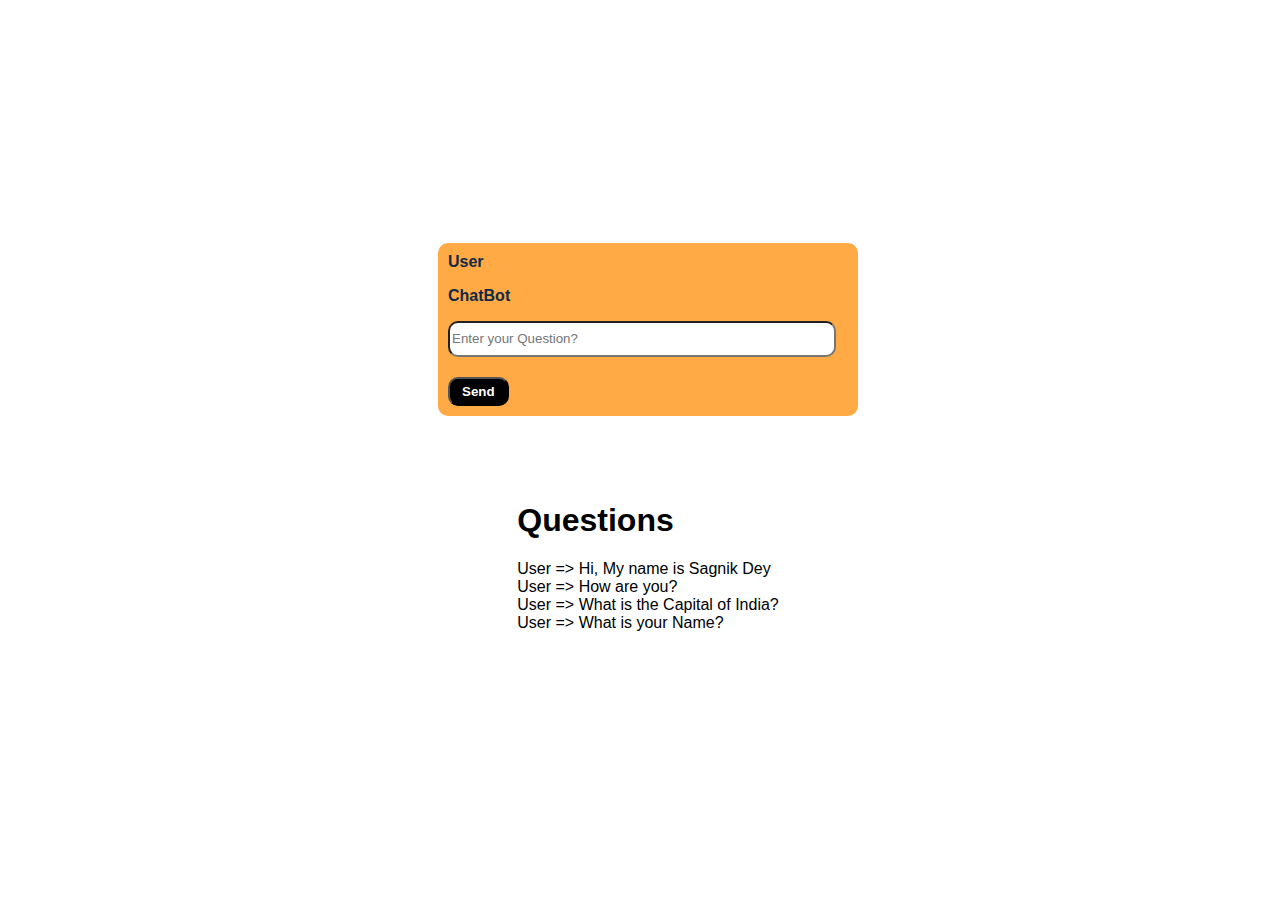
<file: codsoft_taskno.1/index.html>
<!DOCTYPE html>
<html lang="en">
<head>
    <meta charset="UTF-8">
    <meta name="viewport" content="width=device-width, initial-scale=1.0">
    <title>Chatbot</title>
    <link rel="stylesheet" href="Style.css">
</head>
<body>
    <div class="container">
        <strong>User</strong>
        <p id="Usertxt">
            
        </p>
        <Strong>ChatBot</Strong>
        <p id="Chattxt">
            
        </p>
        <input type="text" placeholder="Enter your Question?" id="ChatBox" required> 
        <input type="submit" value="Send"id="btn"> 
    </div> 
    <div class="Rules">
        <h1>Questions</h1>
        <p>
            User => Hi, My name is Sagnik Dey
            <br/>
            User => How are you?
            <br/>
            User => What is the Capital of India?
            <br/>
            User => What is your Name?
        </p>
    </div> 
    <script src="Script.js"></script>
</body>
</html>
</file>
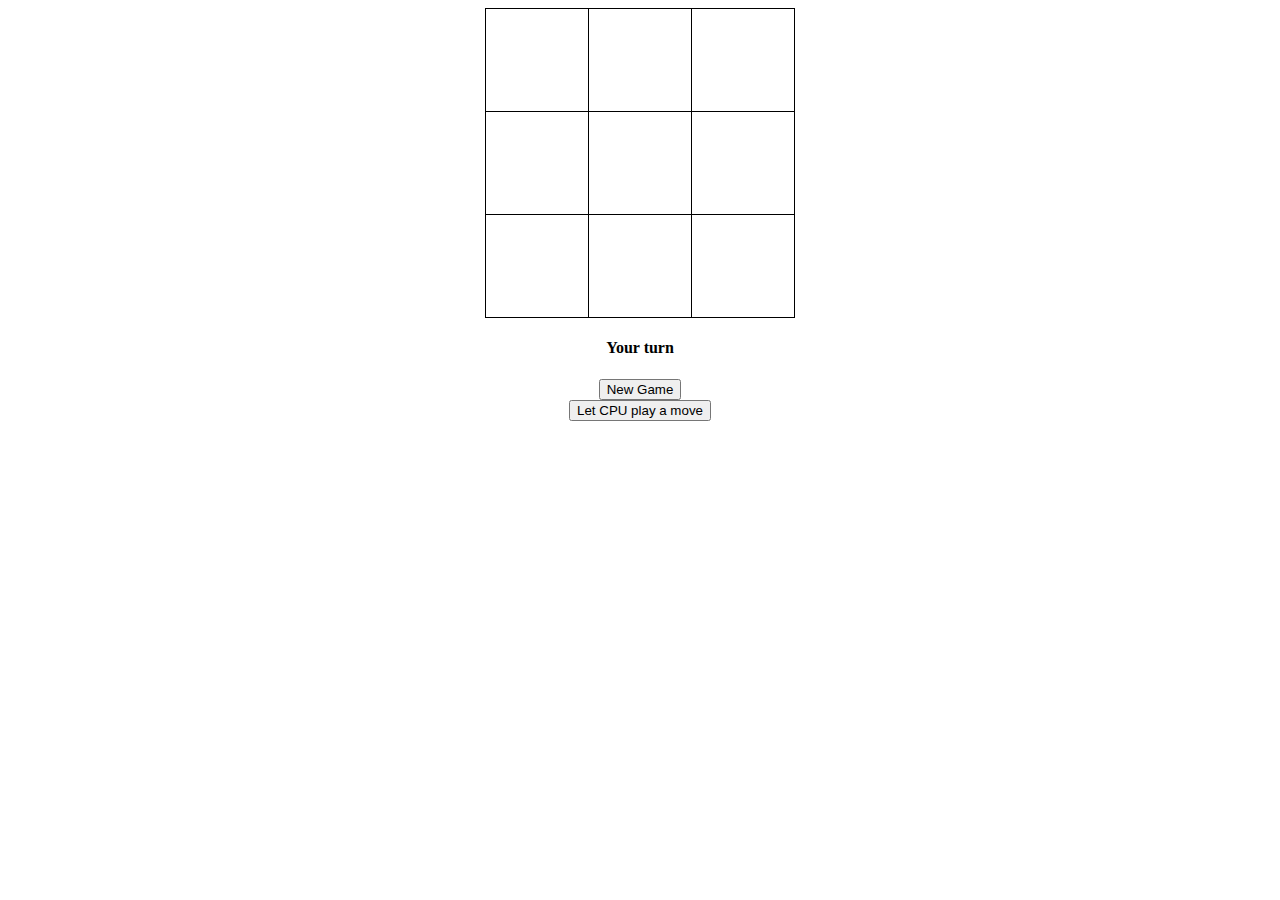
<file: codsoft_taskno.2/index.html>
<!DOCTYPE html>
<html lang="en">
<head>
    <meta charset="UTF-8">
    <meta name="viewport" content="width=device-width, initial-scale=1.0">
    <title>Document</title>
    <link rel="stylesheet" href="index.css">
</head>
<body>
    <table id="game">
        <tr><td></td><td></td><td></td></tr>
        <tr><td></td><td></td><td></td></tr>
        <tr><td></td><td></td><td></td></tr>
    </table>
    <h4 id="message"></h4>
    <button id="newgame">New Game</button>
    <button id="cpumove">Let CPU play a move</button>
</body>
<script src="script.js"></script>
</html>
</file>
<file: codsoft_taskno.1/Style.css>
body{
    background-image: url(https://www.shutterstock.com/image-vector/3d-vector-robot-chatbot-ai-600nw-2301916351.jpg);
    background-size: 100vh;
    background-size: 100vw;
    display: flex;
    flex-direction: column;
    align-items: center;
    justify-content: center;
    height: 100vh;
    width: 100vw;
}

.container{
    background-color: #FFAA44;
    font-family: Arial, Helvetica, sans-serif;
    color: #112A46;
    display: inline-block;
    padding: 10px;
    border-radius: 10px;
    width: 400px;

}

#ChatBox{
    width: 380px;
    height: 30px;
    border-radius: 10px;
}

#btn{
    margin-top: 20px;
    background-color: #000000;
    color: white;
    padding: 5px;
    padding-left: 12px;
    padding-right: 12px;
    font-weight: 700;
    border-radius: 10px;

}
.Rules{
    margin-top: 40px;
    background-color: white;
    padding: 25px;
    display: inline-block;
    border-radius: 10px;
    font-family: Arial, Helvetica, sans-serif;
}
</file>
<file: codsoft_taskno.2/index.css>
body{
    display: flex;
    flex-direction: column;
    justify-items: center;
    align-items: center;
}
#game { 
    border-collapse: collapse;
    display:inline-block;
    font-family: Arial, Helvetica, sans-serif;
}
#game td { 
    border: 1px solid black; 
    width: 100px; height: 100px; 
    text-align: center; 
    cursor: pointer; 
    font-size: 50px; 
    } 
#game td.X, #game td.O { 
    cursor: default }
#game td.X { 
    color: green }
#game td.O { 
    color: red }
#game td.X:after { 
    content: "X" }
#game td.O:after { 
    content: "O" }
#game.inactive { 
    background: silver }
</file>
